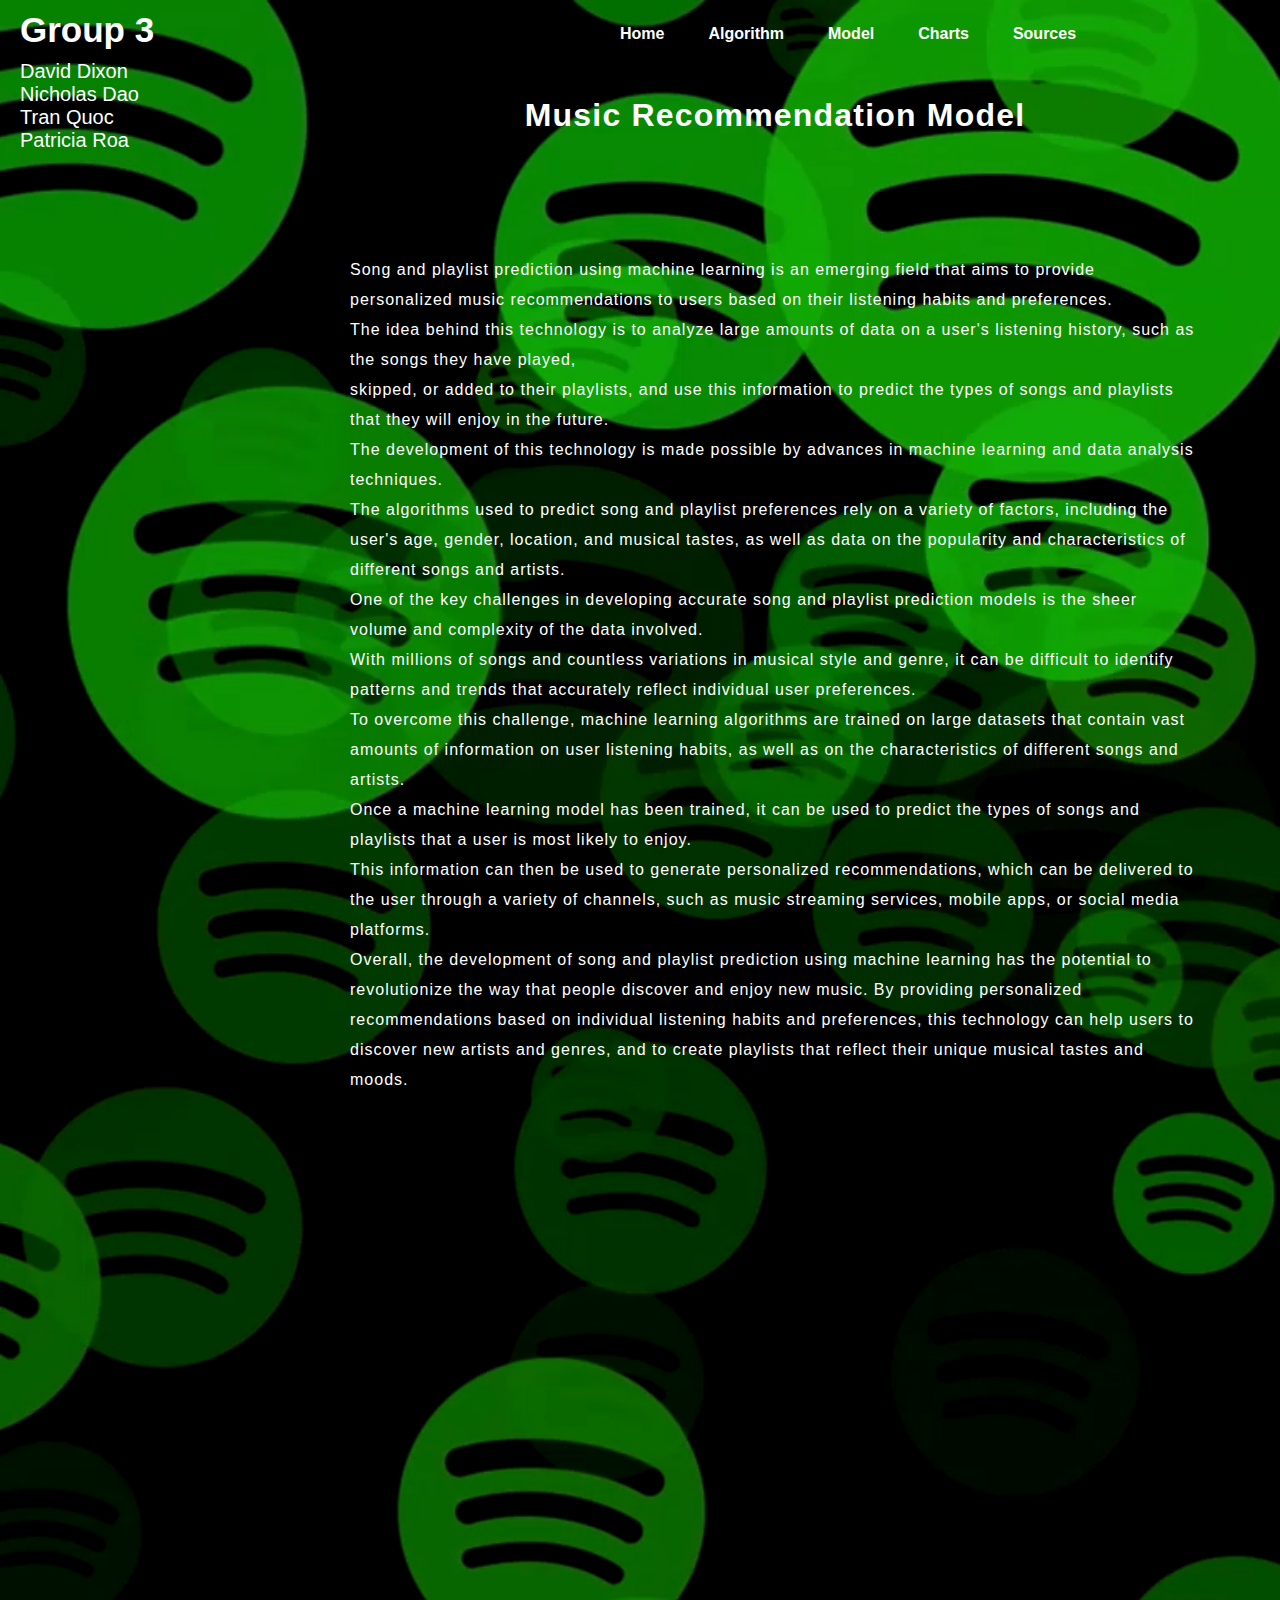
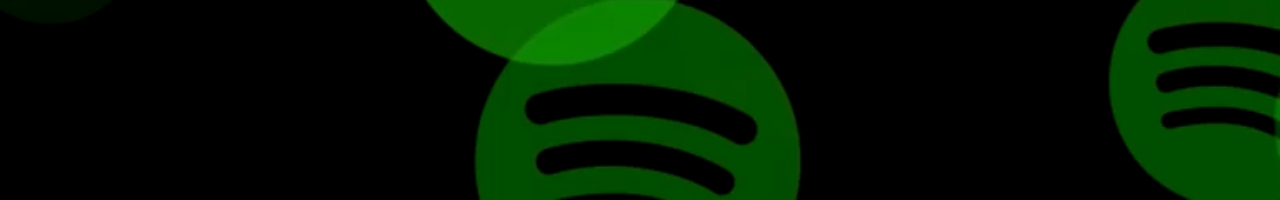
<file: js/templates/index.html>
<!DOCTYPE html>
<html lang="en">
<head>
    <style>
        h1 {
          text-align: center;
        }
    </style>
    <meta charset="UTF-8">
    <meta name="viewport" content="width=device-width, initial-scale=1.0">
    <meta http-equiv="X-UA-Compatible" content="ie=edge">
    <title>Music Recommendation Model</title>
    <link rel="stylesheet" type="text/css" href="../static/index.css">
    </head>

    <body>
        <div class="main">
            <div class="navbar">
                <div class="icon">
                    <h2 class="logo">Group 3</h2>
                    <ul class="names">
                        <li>David Dixon</li>
                        <li>Nicholas Dao</li>
                        <li>Tran Quoc</li>
                        <li>Patricia Roa</li>
                    </ul>
                </div>
                <div class="menu">
                    <ul>
                        <li> <a href="/">Home</a></li>
                        <li> <a href="/KMeans.html">Algorithm</a></li>
                        <li> <a href="/modelpage.html">Model</a></li>
                        <li> <a href="/charts.html">Charts</a></li>
                        <li> <a href="/sources.html">Sources</a></li>
                    </ul>
                </div>
                <div class="content">
                    <h1 class="title" data-anijs="if: mouseover, do: pulse animated">Music Recommendation Model</h1>
                    <p class="intro">        Song and playlist prediction using machine learning is an emerging field that aims to provide personalized music recommendations to users based on their listening habits and preferences. 
                <br>The idea behind this technology is to analyze large amounts of data on a user's listening history, such as the songs they have played, 
                <br>skipped, or added to their playlists, and use this information to predict the types of songs and playlists that they will enjoy in the future.
                <br>The development of this technology is made possible by advances in machine learning and data analysis techniques. 
                <br>The algorithms used to predict song and playlist preferences rely on a variety of factors, including the user's age, gender, location, and musical tastes, as well as data on the popularity and characteristics of different songs and artists.
                <br>One of the key challenges in developing accurate song and playlist prediction models is the sheer volume and complexity of the data involved. 
                <br>With millions of songs and countless variations in musical style and genre, it can be difficult to identify patterns and trends that accurately reflect individual user preferences. 
                <br>To overcome this challenge, machine learning algorithms are trained on large datasets that contain vast amounts of information on user listening habits, as well as on the characteristics of different songs and artists.
                <br>Once a machine learning model has been trained, it can be used to predict the types of songs and playlists that a user is most likely to enjoy.
                <br>This information can then be used to generate personalized recommendations, which can be delivered to the user through a variety of channels, such as music streaming services, mobile apps, or social media platforms.
                <br>Overall, the development of song and playlist prediction using machine learning has the potential to revolutionize the way that people discover and enjoy new music. By providing personalized recommendations based on individual listening habits and preferences, this technology can help users to discover new artists and genres, and to create playlists that reflect their unique musical tastes and moods.
            </p>
        </div>




        <script></script>
    </body>
</file>
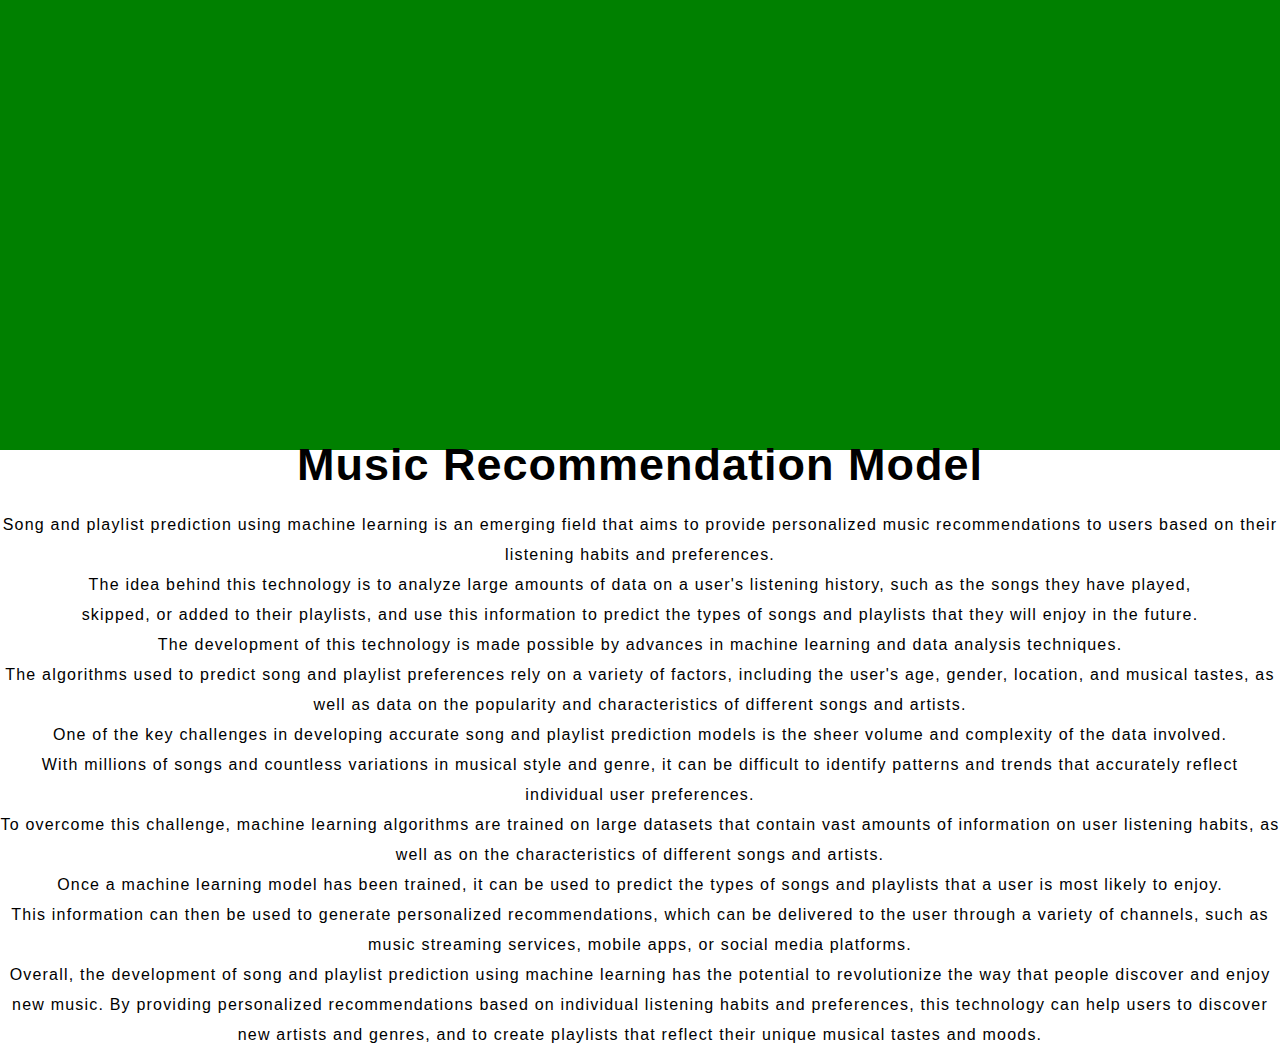
<file: javascript/spotifymodel.html>
<!DOCTYPE html>
<html lang="en">
<head>
    <style>
        h1 {
          text-align: center;
        }
    </style>
    <meta charset="UTF-8">
    <meta name="viewport" content="width=device-width, initial-scale=1.0">
    <meta http-equiv="X-UA-Compatible" content="ie=edge">
    <title>Music Recommendation Model</title>
    <link rel="stylesheet" type="text/css" href="spotifymodel.css">
    </head>

    <body>

        <div class="main"></div>
        <div class="content">
            <h1 class="title">Music Recommendation Model</h1>
            <p class="intro">
                <br>Song and playlist prediction using machine learning is an emerging field that aims to provide personalized music recommendations to users based on their listening habits and preferences. 
                <br>The idea behind this technology is to analyze large amounts of data on a user's listening history, such as the songs they have played, 
                <br>skipped, or added to their playlists, and use this information to predict the types of songs and playlists that they will enjoy in the future.
                <br>The development of this technology is made possible by advances in machine learning and data analysis techniques. 
                <br>The algorithms used to predict song and playlist preferences rely on a variety of factors, including the user's age, gender, location, and musical tastes, as well as data on the popularity and characteristics of different songs and artists.
                <br>One of the key challenges in developing accurate song and playlist prediction models is the sheer volume and complexity of the data involved. 
                <br>With millions of songs and countless variations in musical style and genre, it can be difficult to identify patterns and trends that accurately reflect individual user preferences. 
                <br>To overcome this challenge, machine learning algorithms are trained on large datasets that contain vast amounts of information on user listening habits, as well as on the characteristics of different songs and artists.
                <br>Once a machine learning model has been trained, it can be used to predict the types of songs and playlists that a user is most likely to enjoy.
                <br>This information can then be used to generate personalized recommendations, which can be delivered to the user through a variety of channels, such as music streaming services, mobile apps, or social media platforms.
                <br>Overall, the development of song and playlist prediction using machine learning has the potential to revolutionize the way that people discover and enjoy new music. By providing personalized recommendations based on individual listening habits and preferences, this technology can help users to discover new artists and genres, and to create playlists that reflect their unique musical tastes and moods.
            </p>
        </div>
        <script></script>
    </body>
</file>
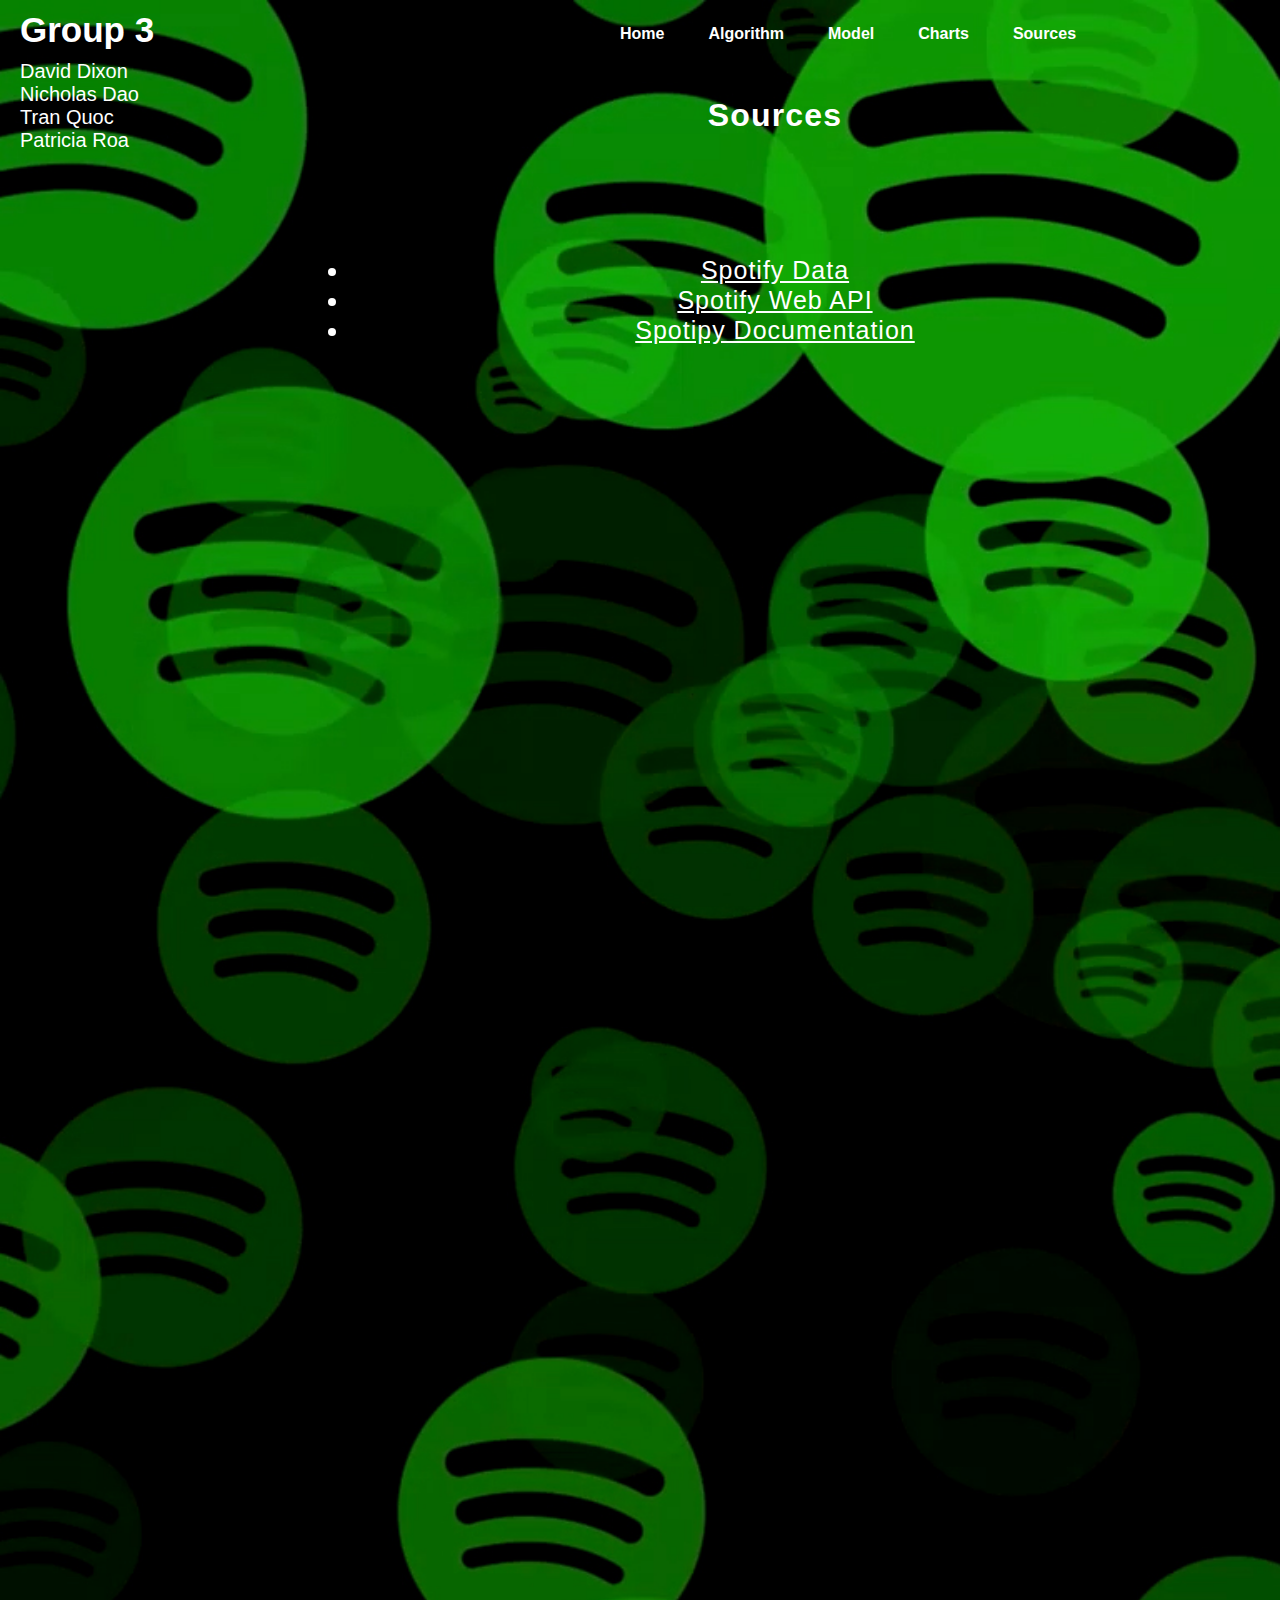
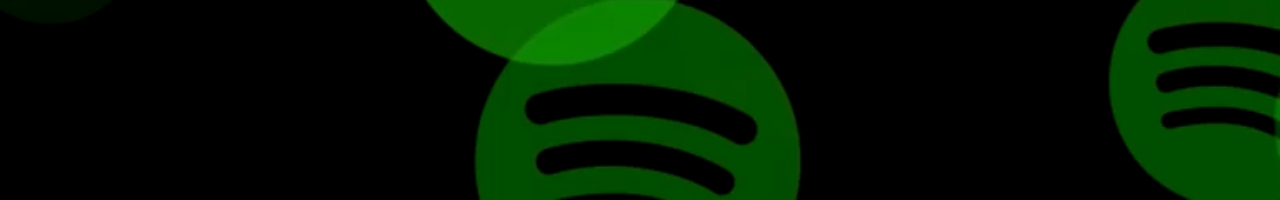
<file: js/templates/sources.html>
<!DOCTYPE html>
<html lang="en">
<head>
    <style>
        h1 {
          text-align: center;
        }
    </style>
    <meta charset="UTF-8">
    <meta name="viewport" content="width=device-width, initial-scale=1.0">
    <meta http-equiv="X-UA-Compatible" content="ie=edge">
    <title>Sources</title>
    <link rel="stylesheet" type="text/css" href="../static/sources.css">
    </head>

    <body>
        <div class="main">
            <div class="navbar">
                <div class="icon">
                    <h2 class="logo">Group 3</h2>
                    <ul class="names">
                        <li>David Dixon</li>
                        <li>Nicholas Dao</li>
                        <li>Tran Quoc</li>
                        <li>Patricia Roa</li>
                    </ul>
                </div>
                <div class="menu">
                    <ul>
                        <li> <a href="/">Home</a></li>
                        <li> <a href="/KMeans.html">Algorithm</a></li>
                        <li> <a href="/modelpage.html">Model</a></li>
                        <li> <a href="/charts.html">Charts</a></li>
                        <li> <a href="/sources.html">Sources</a></li>
                    </ul>
                </div>
                <div class="content">
                    <h1 class="title" data-anijs="if: mouseover, do: pulse animated">Sources</h1>
                    <p class="intro">     
    </div>

    <div class ="links">
    <li><a href="https://www.kaggle.com/datasets/ektanegi/spotifydata-19212020?resource=download" target = "_blank">Spotify Data</a></li>
    <li><a href="https://developer.spotify.com/documentation/web-api" target = "_blank">Spotify Web API</a></li>
    <li><a href="https://spotipy.readthedocs.io/en/2.22.1/" target = "_blank">Spotipy Documentation</a></li>
    </div>

    </div>

</body>
</file>
<file: js/static/index.css>
*{
  margin: 0;
  padding: 0;
}
  
  
html,
body
{
  height: 100%;
  width: 100%;
  padding: 0;
  margin: 0 auto;
}

.main{
width: 100%;
background: url("../static/images/spotify-background.jpg");
background-position: center;
background-size: cover;
height: 200vh;
}

.menu::after{
  content:"";
  clear:both;
  display:table;
}

.navbar{
  width: 1200px;
  height: 70px;
}

.icon{
  float:left;
}

.logo{
  color: #fff;
  font-size: 35px;
  font-family: Arial;
  padding-left: 20px;
  padding-top: 10px;
}

.names {
  color: #fff;
  font-size: 20px;
  font-family: Arial;
  padding-left: 20px;
  padding-top: 10px

}

.names li {
  display: block;
}

.menu{
  width: 600px;
  float: right;
  height: 99px;
  position: relative;
  z-index: 10;
}

.ul{
  list-style: none;
  padding: 1;
  margin: 0;
}

ul li{
 display: inline-block
}

ul li a{
  text-decoration: none;
  color: #fff;
  display: block;
  padding: 25px 20px;
  font-family: Arial;
  font-weight: bold;
  transition: 0.2s ease-in-out;
}

ul li a:hover{
  color: green;
}

.title{
text-align: center;
padding-left: 350px;
    padding-bottom: 25px;
    padding-top: 100px;
    font-family: Arial;
    letter-spacing: 1.2px;
    line-height: 30px;
    color: #fff;
}

.content{
  width: 100%;
  height: auto;
  margin: auto;
  color: #fff;
  position: center;
} 

.intro{
  text-align: auto;
    padding-left: 350px;
    padding-bottom: 25px;
    padding-top: 100px;
    font-family: Arial;
    letter-spacing: 1px;
    line-height: 30px;
    color: #fff;
}
</file>
<file: javascript/spotifymodel.css>
*{
    margin: 0;
    padding: 0;
}
    
    
html,
body
{
    height: 100%;
    width: 100%;
    padding: 0;
    margin: 0 auto;
  }

.main{
  width: 100%;
  background-color:green;
  background-position: center;
  background-size: cover;
  height: 50vh;
  }
  .content{

  }
.title{
text-align: center;
font-family: Arial;
font-size:45px;
letter-spacing: 1px;
line-height: 30px;
color:black;


}
  .intro{
    text-align: center;
    font-family: Arial;
    letter-spacing: 1.2px;
    line-height: 30px;
    color:black;

  }
</file>
<file: js/static/sources.css>
*{
  margin: 0;
  padding: 0;
}
  
  
html,
body
{
  height: 100%;
  width: 100%;
  padding: 0;
  margin: 0 auto;
}

.main{
width: 100%;
background: url("../static/images/spotify-background.jpg");
background-position: center;
background-size: cover;
height: 200vh;
}

.menu::after{
  content:"";
  clear:both;
  display:table;
}

.navbar{
  width: 1200px;
  height: 70px;
}

.icon{
  float:left;
}

.logo{
  color: #fff;
  font-size: 35px;
  font-family: Arial;
  padding-left: 20px;
  padding-top: 10px;
}

.names {
  color: #fff;
  font-size: 20px;
  font-family: Arial;
  padding-left: 20px;
  padding-top: 10px

}

.names li {
  display: block;
}

.menu{
  width: 600px;
  float: right;
  height: 99px;
  position: relative;
  z-index: 10;
}

.ul{
  list-style: none;
  padding: 1;
  margin: 0;
}

ul li{
 display: inline-block
}

ul li a{
  text-decoration: none;
  color: #fff;
  display: block;
  padding: 25px 20px;
  font-family: Arial;
  font-weight: bold;
  transition: 0.2s ease-in-out;
}

ul li a:hover{
  color: green;
}

.title{
text-align: center;
padding-left: 350px;
    padding-bottom: 25px;
    padding-top: 100px;
    font-family: Arial;
    letter-spacing: 1.2px;
    line-height: 30px;
    color: #fff;
}

.content{
  width: 100%;
  height: auto;
  margin: auto;
  color: #fff;
  position: center;
} 

.links{
  text-align: center;
  font-size: 25px;
    padding-left: 350px;
    padding-bottom: 25px;
    padding-top: 100px;
    font-family: Arial;
    letter-spacing: 1px;
    line-height: 30px;
    color: #fff;
}

/* unvisited link */
a:link {
  color:#fff;
}

/* visited link */
a:visited {
  color: #fff;
}

/* mouse over link */
a:hover {
  color: yellow;
}

/* selected link */
a:active {
  color: yellow;
}
</file>
